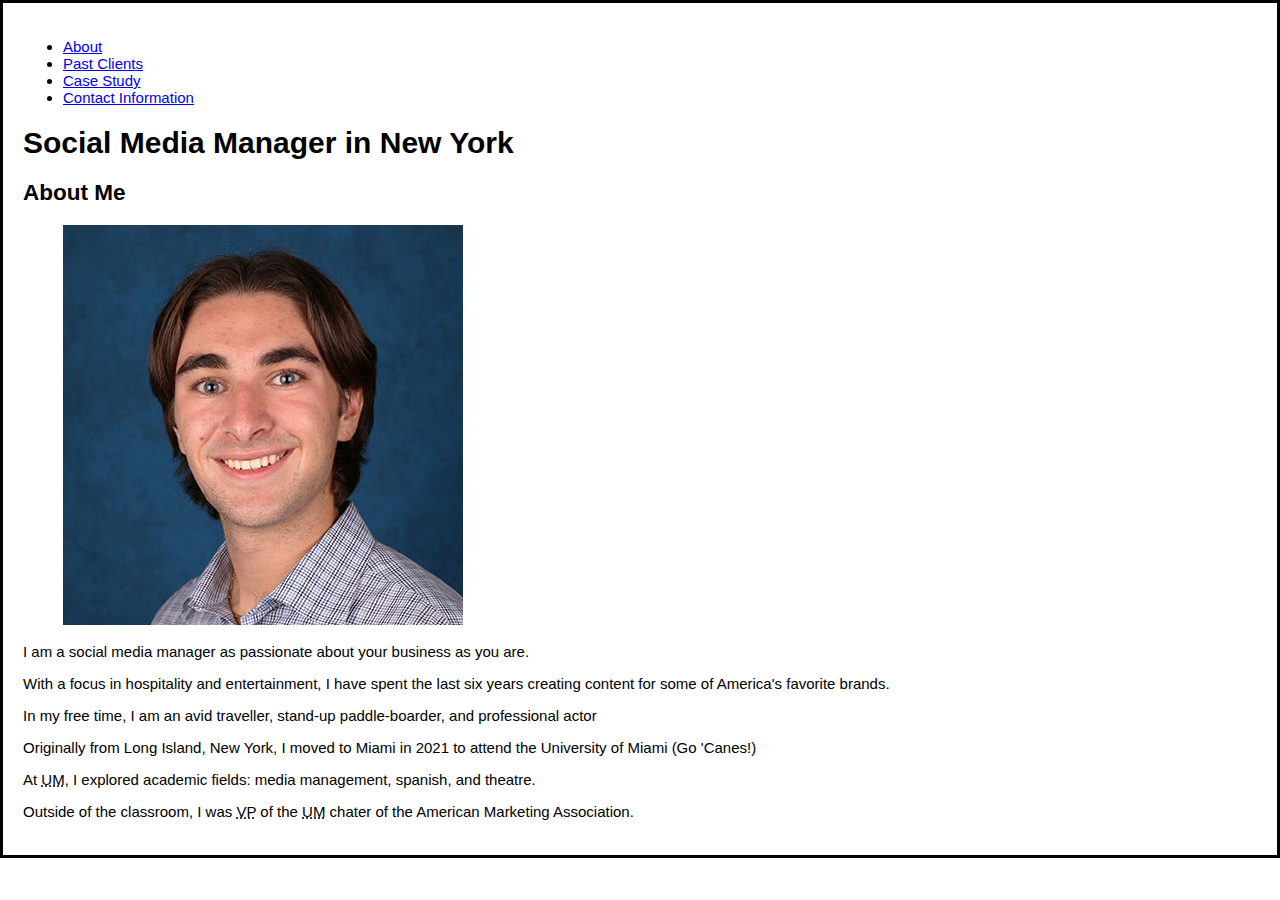
<file: final-project/index.html>
<!doctype html>
<html lang="en">
    <head>
        <meta charset="utf-8">
        <title>Christian's Portfolio</title>
        <link href="css/style.css" rel="stylesheet">
    </head>
    <nav>
        <ul>
            <li><a href="index.html">About</a></li>
            <li><a href="past-clients.html">Past Clients</a></li>
            <li><a href="case-study.html">Case Study</a></li>
            <li><a href="contact-info.html">Contact Information</a></li>
        </ul>
    </nav>
    <body>
        <article id="intro">
        <h1>Social Media Manager in New York</h1>
        <h2>About Me</h2>
        <figure>
            <img src="images/professional-headshot.jpg" alt="Christian Lamantia headshot">
        </figure>
        <p>I am a social media manager as passionate about your business as you are.</p>
        <p>With a focus in hospitality and entertainment, I have spent the last six years creating content for some of America's favorite brands.</p>
        <p>In my free time, I am an avid traveller, stand-up paddle-boarder, and professional actor</p>
        </article>
        <article id="background">
            <p>Originally from Long Island, New York, I moved to Miami in 2021 to attend the University of Miami (Go 'Canes!) </p>
            <p>At <abbr title="University of Miami">UM</abbr>, I explored academic fields: media management, spanish, and theatre.</p>
            <p>Outside of the classroom, I was <abbr title="vice president">VP</abbr> of the <abbr title="University of Miami">UM</abbr> chater of the American Marketing Association.</p>

        </article>
    </body>
</html>
</file>
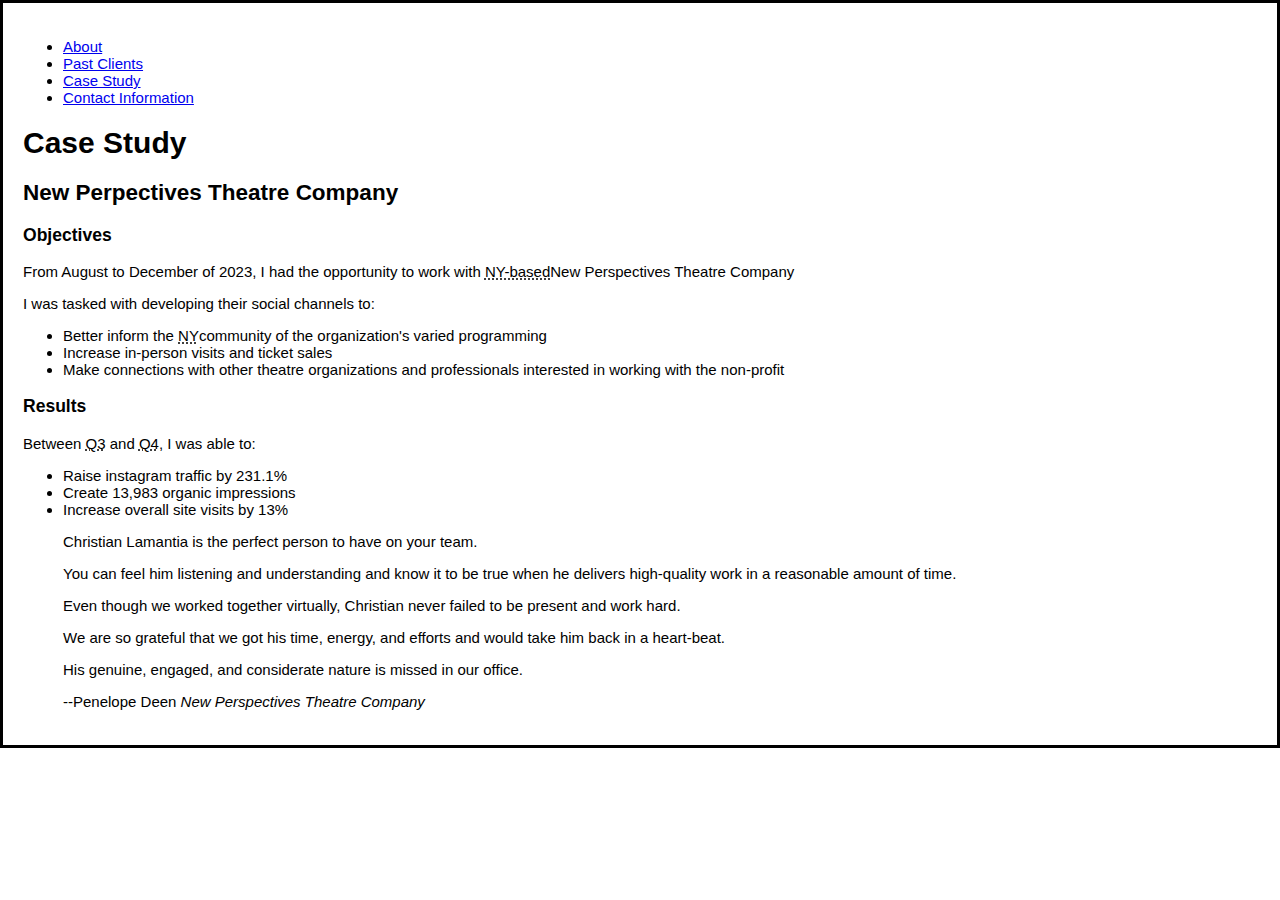
<file: final-project/case-study.html>
<!doctype html>
<html lang="en">
    <head>
        <meta charset="utf-8">
        <title>Christian's Portfolio</title>
        <link href="css/style.css" rel="stylesheet">
    </head>
    <nav>
        <ul>
            <li><a href="index.html">About</a></li>
            <li><a href="past-clients.html">Past Clients</a></li>
            <li><a href="case-study.html">Case Study</a></li>
            <li><a href="contact-info.html">Contact Information</a></li>
        </ul>
    </nav>
<main>
<body>
    <section id="case-study">
    <h1>Case Study</h1>
    <h2>New Perpectives Theatre Company</h2>
    <h3>Objectives</h3>
    <p>From August to December of 2023, I had the opportunity to work with <abbr title="New York-based">NY-based</abbr>New Perspectives Theatre Company</p>
    <p>I was tasked with developing their social channels to:</p>
    <ul>
        <li>Better inform the <abbr title="New York">NY</abbr>community of the organization's varied programming</li>
        <li>Increase in-person visits and ticket sales</li>
        <li>Make connections with other theatre organizations and professionals interested in working with the non-profit</li>
    </ul>
    <h3>Results</h3>
    <p>Between <abbr title="Quarter-3">Q3</abbr> and <abbr title="Quarter 4">Q4</abbr>, I was able to:</p>
    <ul>
        <li>Raise instagram traffic by 231.1% </li>
        <li>Create 13,983 organic impressions</li>
        <li>Increase overall site visits by 13%</li>
    </ul>
    <article="testamonial-2">
        <blockquote cite="https://newperspectivestheatre.org">
            <p>Christian Lamantia is the perfect person to have on your team.</p>
            <p>You can feel him listening and understanding and know it to be true when he delivers high-quality work in a reasonable amount of time.</p>
            <p>Even though we worked together virtually, Christian never failed to be present and work hard. </p>
            <p>We are so grateful that we got his time, energy, and efforts and would take him back in a heart-beat. </p>
            <p>His genuine, engaged, and considerate nature is missed in our office.</p>
            <p>--Penelope Deen <cite>New Perspectives Theatre Company</cite></p>
        </blockquote>
    </article>
    </section>
</body>
</main>
</html>
</file>
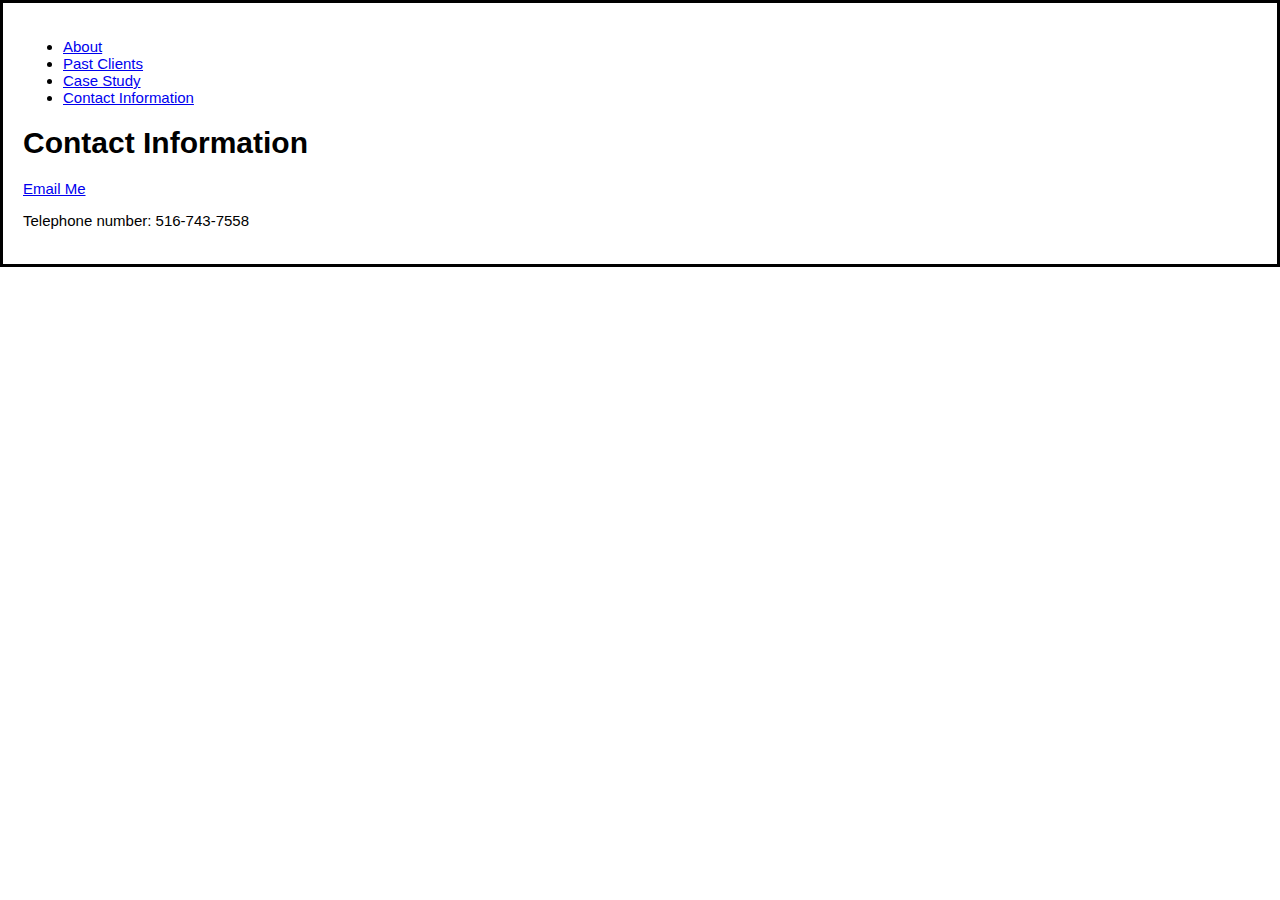
<file: final-project/contact-info.html>
<!doctype html>
<html lang="en">
    <head>
        <meta charset="utf-8">
        <title>Christian's Portfolio</title>
        <link href="css/style.css" rel="stylesheet">
    </head>
    <nav>
        <ul>
            <li><a href="index.html">About</a></li>
            <li><a href="past-clients.html">Past Clients</a></li>
            <li><a href="case-study.html">Case Study</a></li>
            <li><a href="contact-info.html">Contact Information</a></li>
        </ul>
    </nav>
<body>
<main>
    <section id="contact-info">
    <h1>Contact Information</h1>
    <a href="mailto:christianlamantia@outlook.com">Email Me</a>
    <p>Telephone number: 516-743-7558</p>
    </section>
</main>
</body>
</html>
</file>
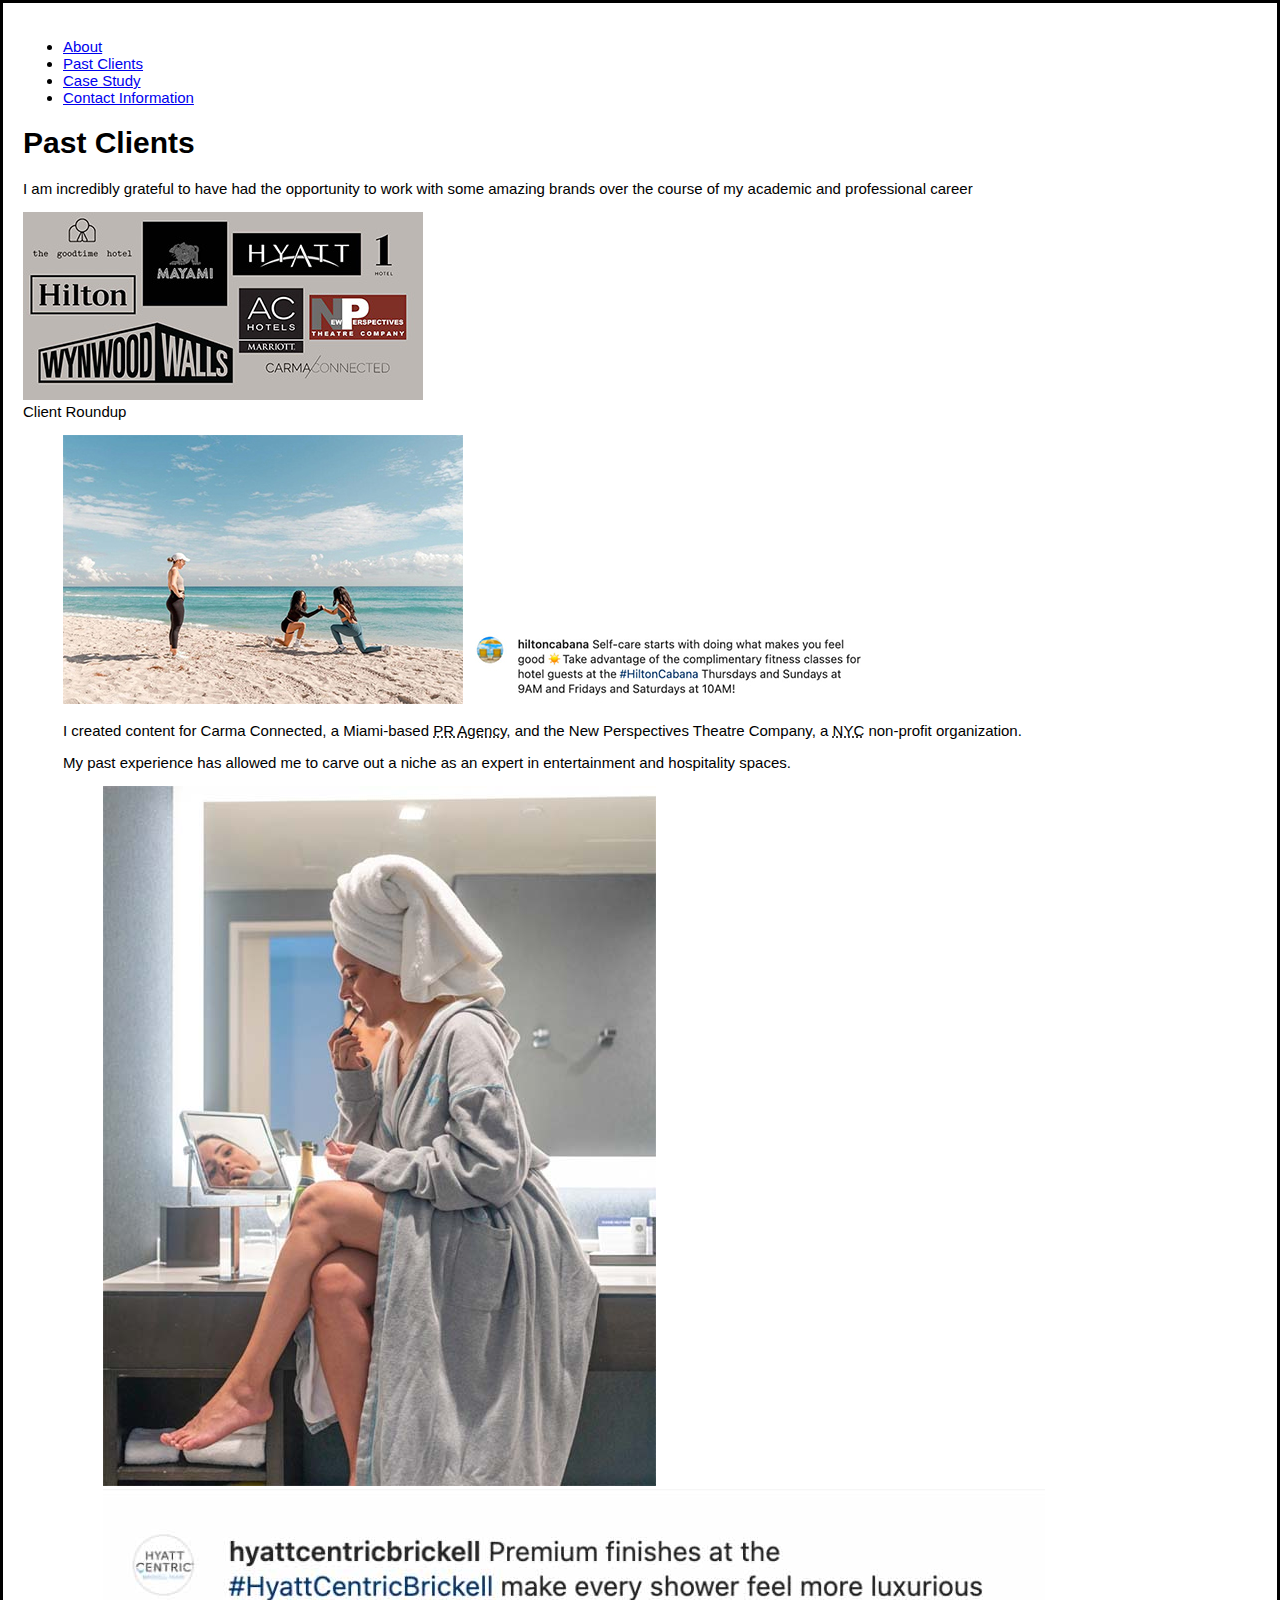
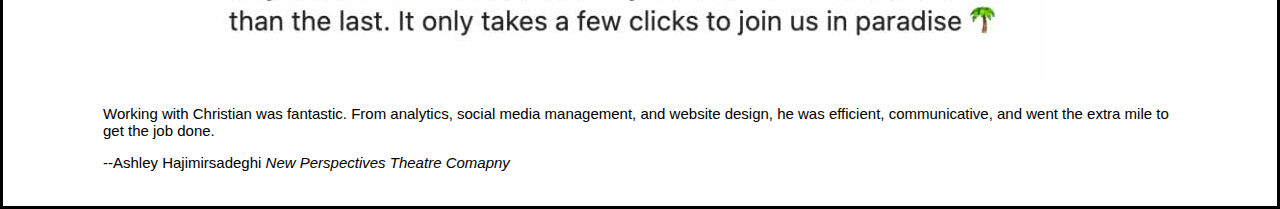
<file: final-project/past-clients.html>
<!doctype html>
<html lang="en">
    <head>
        <meta charset="utf-8">
        <title>Christian's Portfolio</title>
        <link href="css/style.css" rel="stylesheet">
    </head>
    <nav>
        <ul>
            <li><a href="index.html">About</a></li>
            <li><a href="past-clients.html">Past Clients</a></li>
            <li><a href="case-study.html">Case Study</a></li>
            <li><a href="contact-info.html">Contact Information</a></li>
        </ul>
    </nav>
<body>
<main>
        <section id="past-clients">
<h1>Past Clients</h1>
<p>I am incredibly grateful to have had the opportunity to work with some amazing brands over the course of my academic and professional career </p>
<div id="client-graphic">
    <img src="images/client-graphic.jpg" alt="logo-graphic">
    <figcaption>Client Roundup</figcaption>
</div>
<figure>
    <img src="images/beach-1.jpg" alt="yoga on the beach at sunrise">
    <img src="images/beach-caption.jpg" alt="self care starts with what makes you feel good. Take advantage of complimentary fitness classes at the Hilton Cabana.">
    
<p>I created content for Carma Connected, a Miami-based <abbr title="Public Relations Agency">PR Agency</abbr>, and the New Perspectives Theatre Company, a <abbr title="New York City">NYC</abbr> non-profit organization. </p>
<p>My past experience has allowed me to carve out a niche as an expert in entertainment and hospitality spaces.</p>
<figure>
    <img src="images/bathrobe.jpg" alt="woman in luxurious bathroom">
    <img src="images/bathrobe-caption.jpg" alt="Premium finishes at the Hyatt Centric Brickell makes every shower feel more luxurious than the last">
</figure>

<article id="testimonial-1">
    <blockquote cite="https://newperspectivestheatre.org">
    <p>Working with Christian was fantastic. From analytics, social media management, and website design, he was efficient, communicative, and went the extra mile to get the job done. </p>
    <p>--Ashley Hajimirsadeghi <cite>New Perspectives Theatre Comapny</cite></p>
    </blockquote>
</article>
</section>
    </main>
</body>
</html>
</file>
<file: final-project/css/style.css>
@import url('https://fonts.googleapis.com/css2?family=Roboto+Mono:ital,wght@0,100..700;1,100..700&display=swap');

body {
border: 3px solid rgba(0,0,0,1);
padding:20px;
font-family: "Quicksand", Georgia, sans-serif;
font-weight: 500;
font-size: 15px;
margin: auto;
min-width:890px;
}
</file>
